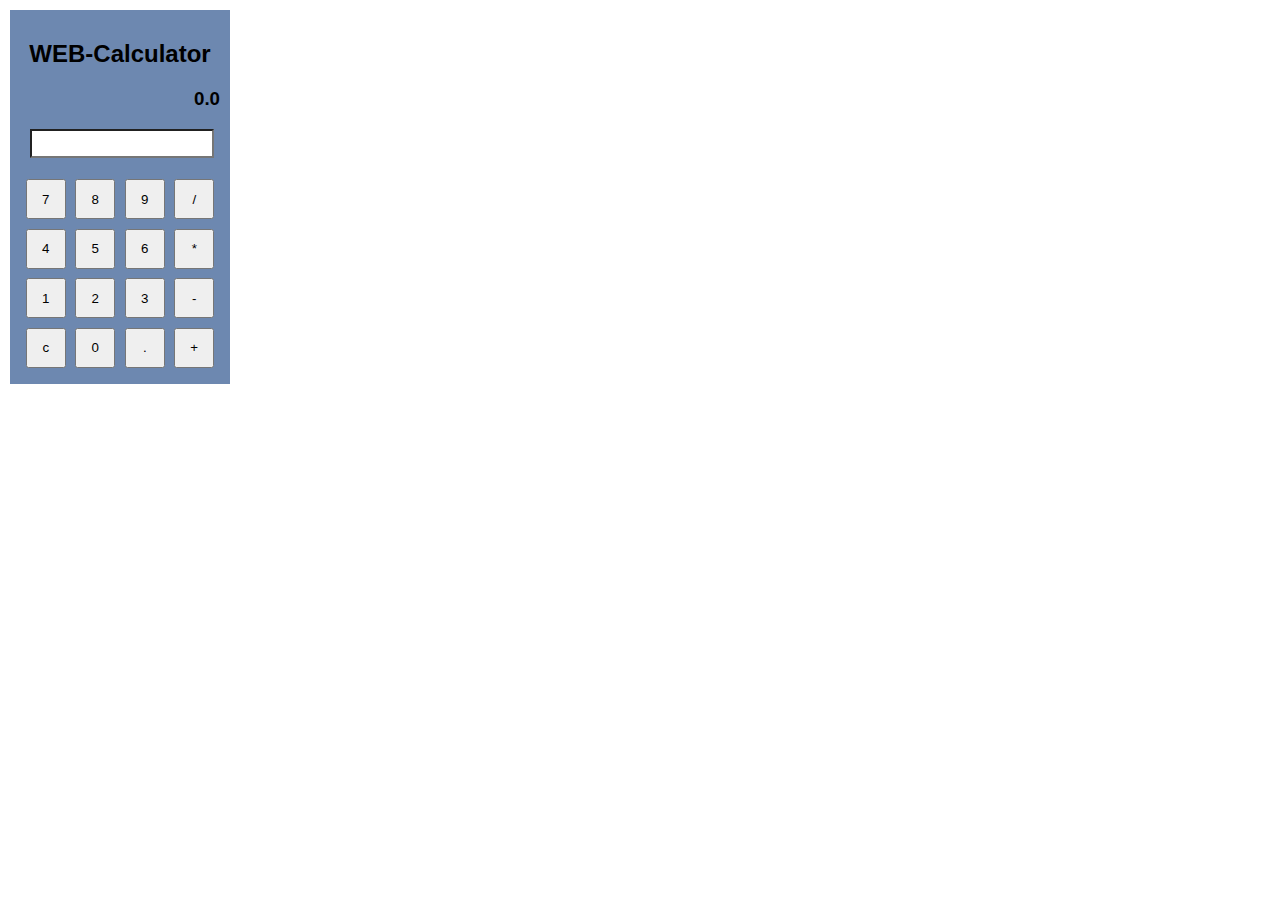
<file: Calculator/index.html>
<!DOCTYPE html>
<html lang="de">
	<head>
		<meta charset="UTF-8">
		<link rel="stylesheet" type="text/css" href="calculator.css">
		<script src=calculator.js></script>
		<title>WEB-Calculator</title>
		<meta name="author" content="Janos Antali">
	</head>
	<body>
		<div id="panel" style="position:absolute; top:10px; left:10px; z-index:0;">
			<h2 id="ueberschrift">WEB-Calculator</h2>
			<h3 id="hier">0.0</h3>
			<input type="text" id="eingabebox" onkeypress="return rechnen(event)">
			<p></p>
			<table>
				<tr>
					<td><button onclick="myFunction('7')">7</button></td>
					<td><button onclick="myFunction('8')">8</button></td>
					<td><button onclick="myFunction('9')">9</button></td>
					<td><button onclick="myFunction('/')">/</button></td>
				</tr>
				<tr>
					<td><button onclick="myFunction('4')">4</button></td>
					<td><button onclick="myFunction('5')">5</button></td>
					<td><button onclick="myFunction('6')">6</button></td>
					<td><button onclick="myFunction('*')">*</button></td>
				</tr>
				<tr>
					<td><button onclick="myFunction('1')">1</button></td>
					<td><button onclick="myFunction('2')">2</button></td>
					<td><button onclick="myFunction('3')">3</button></td>
					<td><button onclick="myFunction('-')">-</button></td>
				</tr>
				<tr>
					<td><button onclick="myFunction('c')">c</button></td>
					<td><button onclick="myFunction('0')">0</button></td>
					<td><button onclick="myFunction('.')">.</button></td>
					<td><button onclick="myFunction('+')">+</button></td>
				</tr>
			</table>
		</div>
	</body>
</html>
</file>
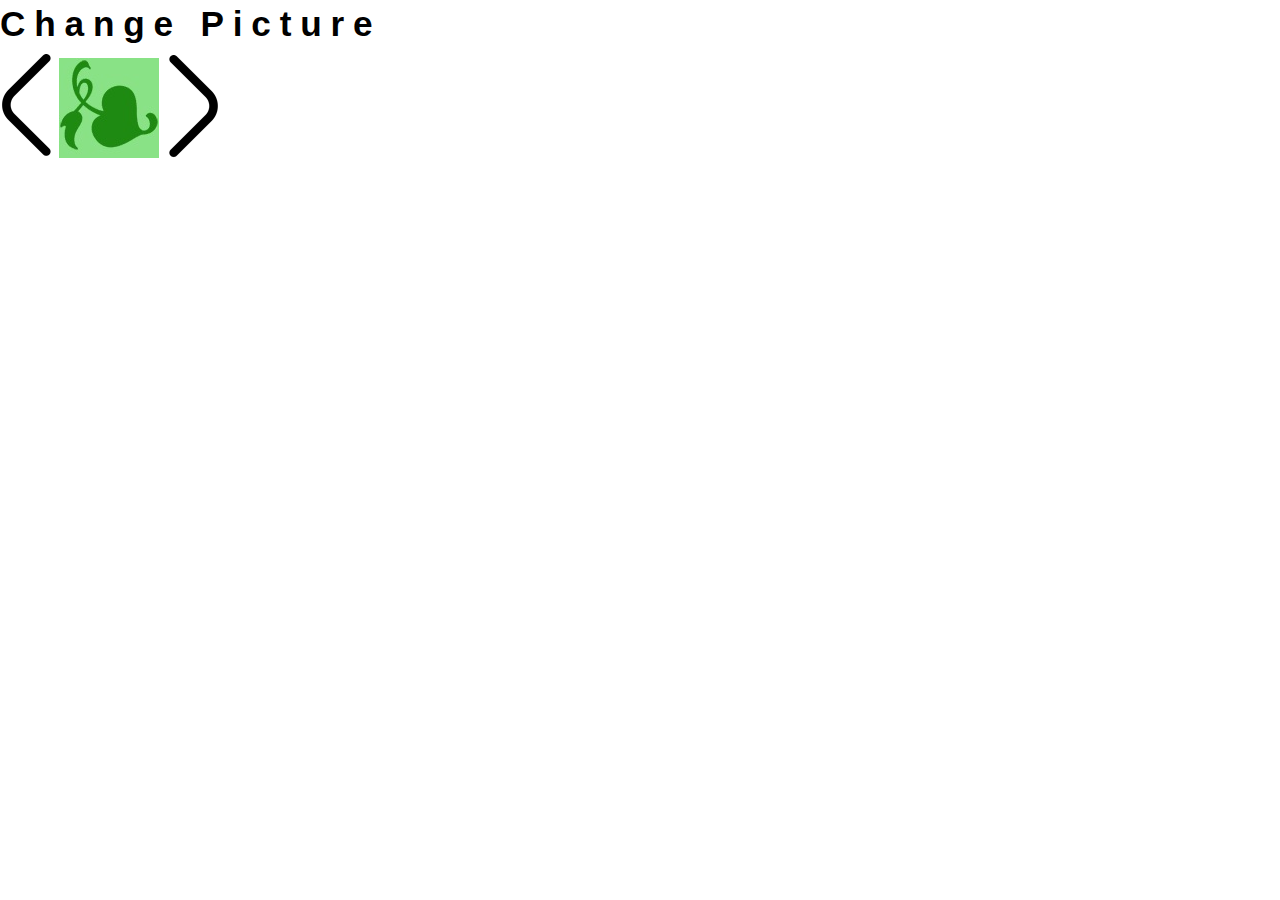
<file: change_picture/change_picture.html>
<!DOCTYPE html>
<html lang="de">
	<head>
		<meta charset="UTF-8">
		<link rel="stylesheet" type="text/css" href="my_style.css">
		<script src=my_code.js></script>
		<title> Change Picture app</title>
		<meta name="author" content="Janos Antali">
	</head>
	<body onload="init()">
        <div>
            <h1> Change Picture</h1>
			<main>
                <img src="left.png" onclick="scroll_left()">
		    	<img id="picToChange">
				<img src="right.png" onclick="scroll_right()">
			</main>
        </div>
    </body>
</html>
</file>
<file: Calculator/calculator.css>
/* CSS Document */
@charset "utf-8";
body {
	font-family:Arial, Helvetica, sans-serif;
}
h1{
	text-align: center;
}
h2{
	text-align: center;
}
h3{
	text-align: right;
}
button{
	width: 40px;
	height: 40px;
}
table {
	height: 200px;
	width: 200px;
}
td {
	text-align: center;
}
#panel {
	width: 200px;
	padding: 10px;
	border: 2px solid rgb(15, 12, 46);
	background-color:rgb(109, 136, 176);
	border-style:initial;
}
#eingabebox {
	background-color: rgb(255, 255, 255);
	padding: 5px;
	width: 170px;
	text-align: right;
	margin-left: 10px;
}
</file>
<file: change_picture/my_style.css>
* {
   margin:0;
   padding:0;
   border:0;
}
footer, header, main, nav, aside, section {
   display:block;
}
body {
   background-color:#fff;
   font-family:Arial, Helvetica, sans-serif;
   font-size:100.01%;
   color:#000;
   letter-spacing:1px;
}
p {
   padding-bottom:0.8em;
}
h1 {
   font-family:Liberation, Verdana, sans-serif;
   font-size:2.2em;
   letter-spacing:0.25em;
   margin-bottom:0.3em;
   padding-top:0.1em;
}
h2 {
   font-size:1.1em;
   color:#fff;
   text-shadow:#0A0A0A 0px 2px 5px;
   letter-spacing:0.15em;
   margin-top:0.2em;
}
</file>
